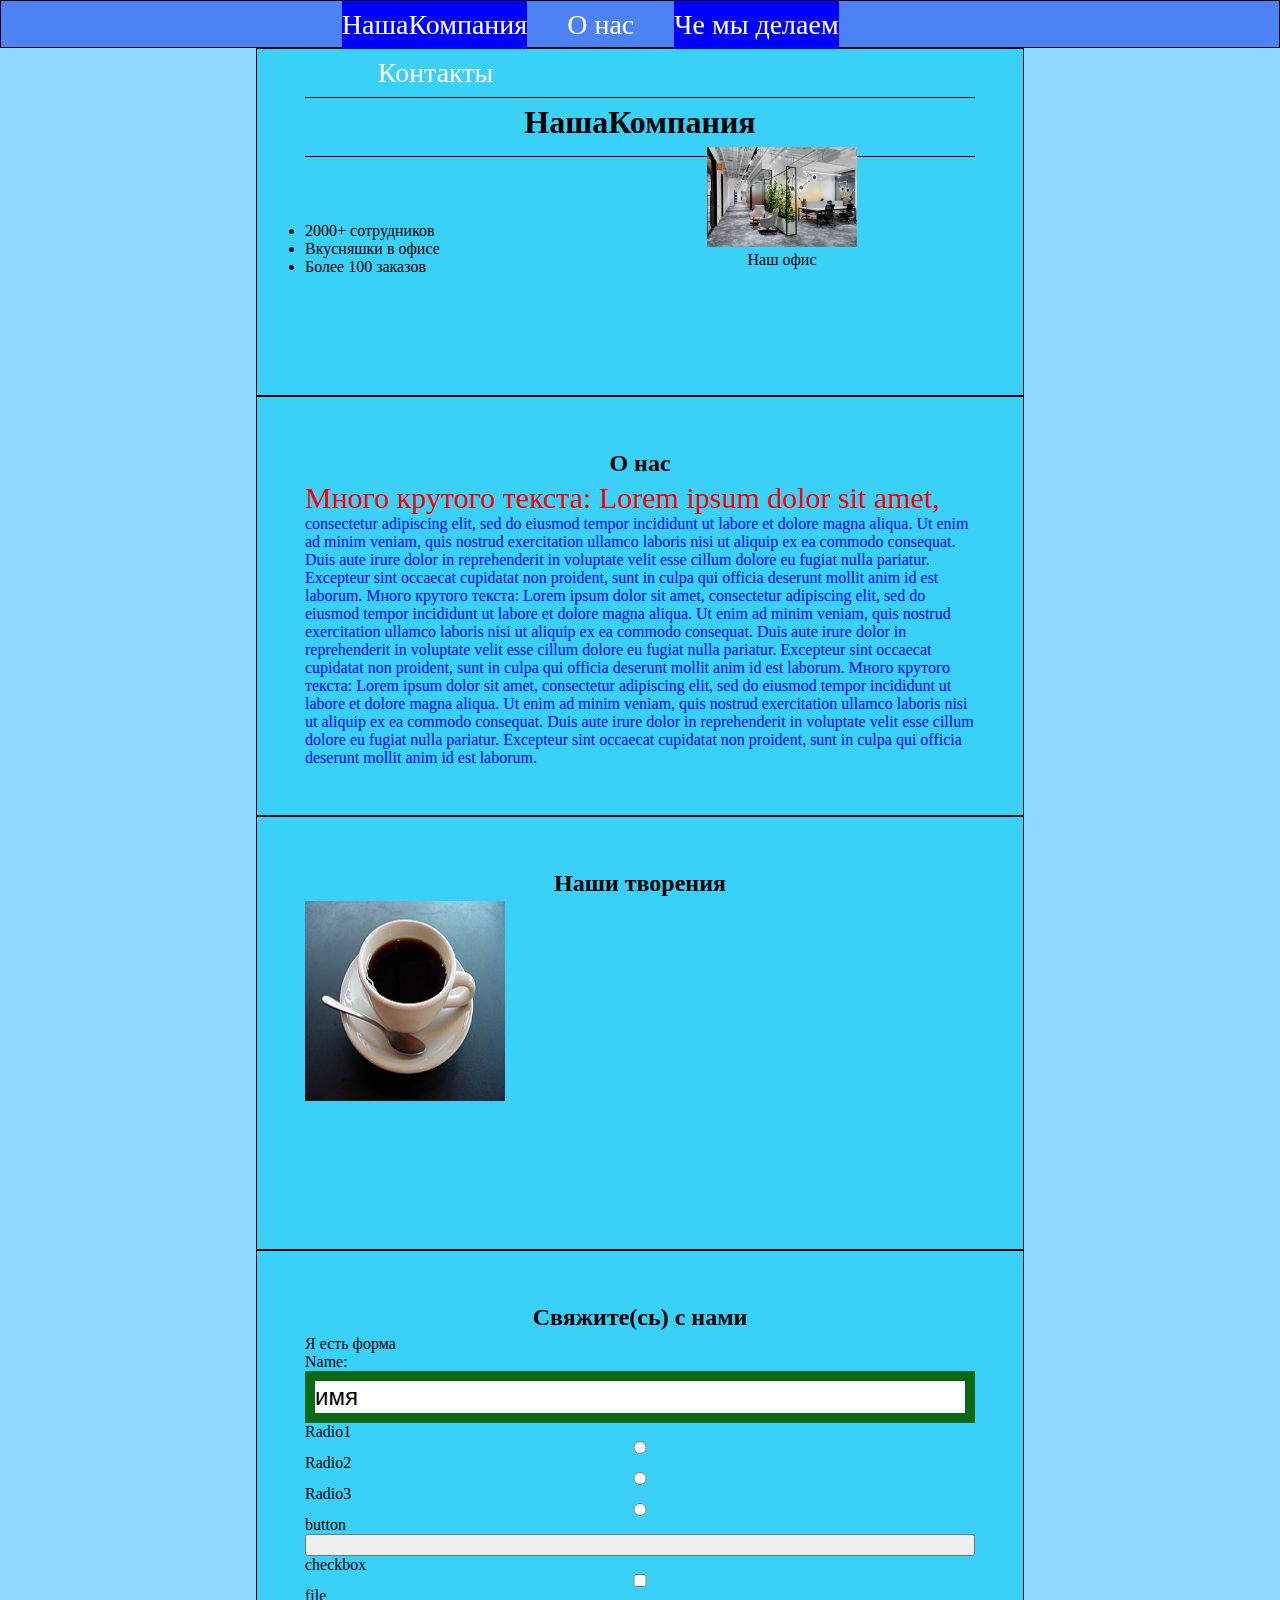
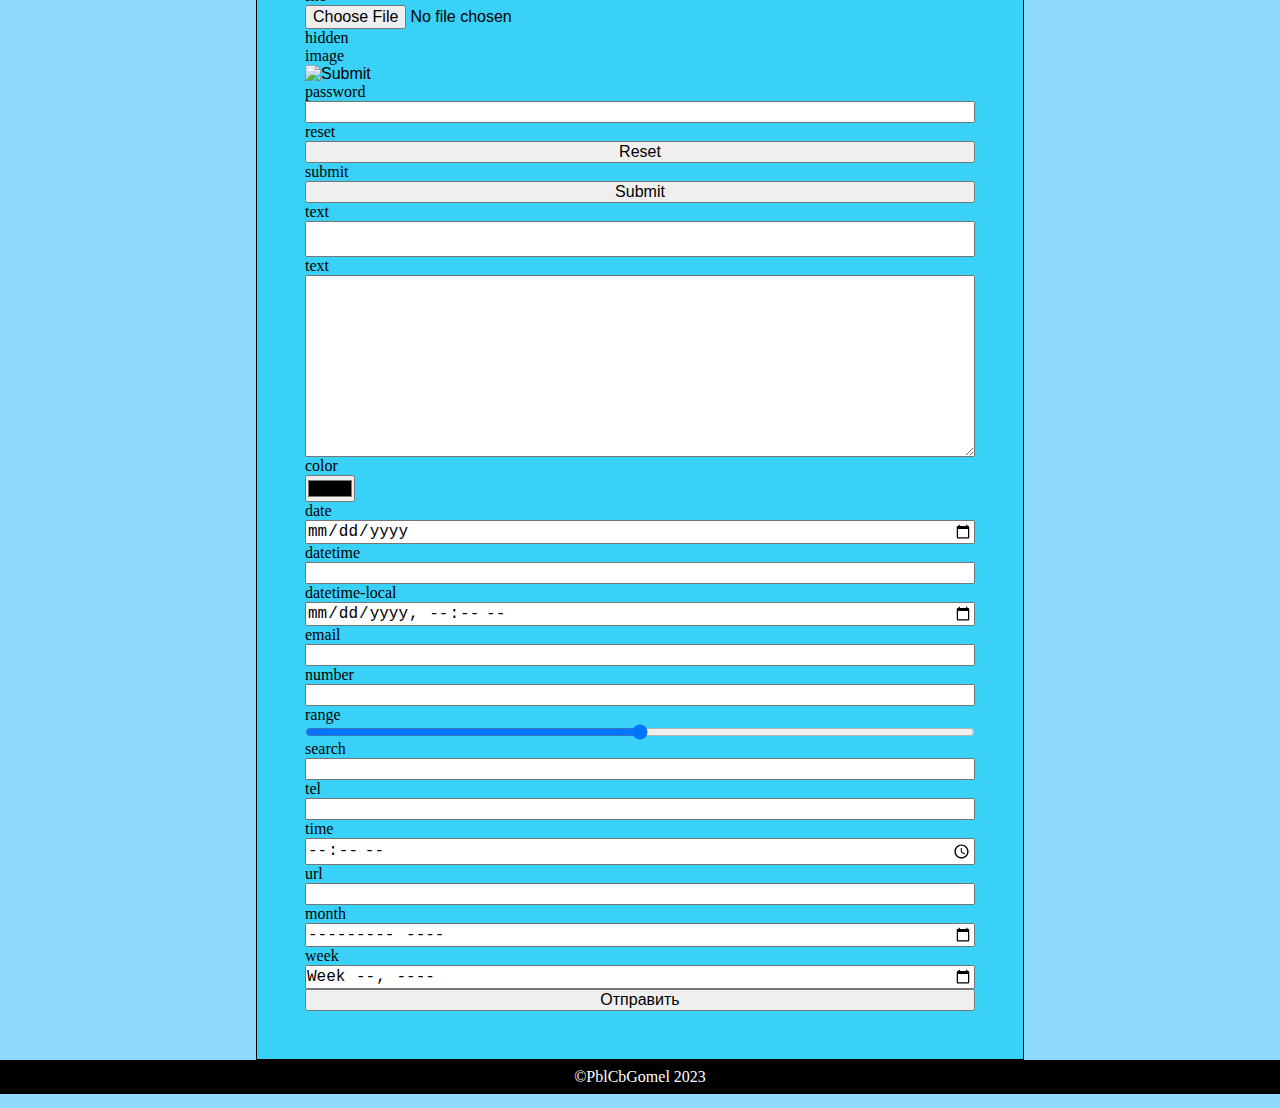
<file: index.html>
<!DOCTYPE html>
<html lang="en">
  <head>
    <meta charset="UTF-8" />
    <meta name="viewport" content="width=device-width, initial-scale=1.0" />
    <title>Лендинг</title>
    <link rel="stylesheet" href="style.css" />
    <link rel="icon" type="image/x-icon" href="./assets/фавикон.png" />
  </head>
  <body>
    <header>
      <nav>
        <ul>
          <li class="nav-li"><a href="#our-company">НашаКомпания</a></li>
          <li class="nav-li"><a href="#about-us">О нас</a></li>
          <li class="nav-li"><a href="#our-creations">Че мы делаем</a></li>
          <li class="nav-li"><a href="#contacts">Контакты</a></li>
        </ul>
      </nav>
      <div class="burger-wrapper">
        <button class="burger"></button>
      </div>
    </header>
    <main>
      <script src="./scripts.js" async></script>
      <section class="our-company" id="our-company">
        <h1>НашаКомпания</h1>
        <ul class="about-list">
          <li>2000+ сотрудников</li>
          <li>Вкусняшки в офисе</li>
          <li>Более 100 заказов</li>
        </ul>
        <figure>
          <img src="./assets/офис.jpg" alt="офис" width="150" height="100" />
          <figcaption>Наш офис</figcaption>
        </figure>
      </section>
      <section class="about-us" id="about-us">
        <h2>О нас</h2>
        <p id="text" class="text text2 text3">
          Много крутого текста: Lorem ipsum dolor sit amet, consectetur
          adipiscing elit, sed do eiusmod tempor incididunt ut labore et dolore
          magna aliqua. Ut enim ad minim veniam, quis nostrud exercitation
          ullamco laboris nisi ut aliquip ex ea commodo consequat. Duis aute
          irure dolor in reprehenderit in voluptate velit esse cillum dolore eu
          fugiat nulla pariatur. Excepteur sint occaecat cupidatat non proident,
          sunt in culpa qui officia deserunt mollit anim id est laborum. Много
          крутого текста: Lorem ipsum dolor sit amet, consectetur adipiscing
          elit, sed do eiusmod tempor incididunt ut labore et dolore magna
          aliqua. Ut enim ad minim veniam, quis nostrud exercitation ullamco
          laboris nisi ut aliquip ex ea commodo consequat. Duis aute irure dolor
          in reprehenderit in voluptate velit esse cillum dolore eu fugiat nulla
          pariatur. Excepteur sint occaecat cupidatat non proident, sunt in
          culpa qui officia deserunt mollit anim id est laborum. Много крутого
          текста: Lorem ipsum dolor sit amet, consectetur adipiscing elit, sed
          do eiusmod tempor incididunt ut labore et dolore magna aliqua. Ut enim
          ad minim veniam, quis nostrud exercitation ullamco laboris nisi ut
          aliquip ex ea commodo consequat. Duis aute irure dolor in
          reprehenderit in voluptate velit esse cillum dolore eu fugiat nulla
          pariatur. Excepteur sint occaecat cupidatat non proident, sunt in
          culpa qui officia deserunt mollit anim id est laborum.
        </p>
      </section>
      <section class="our-creations" id="our-creations">
        <h2>Наши творения</h2>
        <div class="grid-container">
          <figure>
            <img src="./assets/кофе.JPG" alt="кофе" width="200" height="200" />
          </figure>
        </div>
      </section>
      <section class="contacts" id="contacts">
        <h2>Свяжите(сь) с нами</h2>

        <form>
          <legend>Я есть форма</legend>
          <label for="name">Name:</label>
          <input
            pattern="[a-zA-Zа-яА-ЯёЁ]{2,12}"
            required
            value="имя"
            id="name"
            type="text"
            name="name"
            placeholder="Введите имя"
          />

          <label for="radio1">Radio1</label>
          <input type="radio" name="radio" id="radio1" />
          <label for="radio2">Radio2</label>
          <input type="radio" name="radio" id="radio2" />
          <label for="radio3">Radio3</label>
          <input type="radio" name="radio" id="radio3" />

          <label for="btn" name="btn" id="btn">button</label>
          <input type="button" />

          <label for="checkbox">checkbox</label>
          <input type="checkbox" name="checkbox" id="checkbox" />

          <label for="file">file</label>
          <input type="file" name="file" id="file" />

          <label for="hidden">hidden</label>
          <input
            type="hidden"
            name="hidden"
            value="скрытое значение"
            id="hidden"
          />

          <label for="image">image</label>
          <input type="image" name="image" id="checimagekbox" />

          <label for="password">password</label>
          <input type="password" name="password" id="password" />

          <label for="reset">reset</label>
          <input type="reset" name="reset" id="reset" />

          <label for="submit">submit</label>
          <input type="submit" name="submit" id="submit" />

          <label for="text">text</label>
          <input type="text" name="text" id="text" />
          <label for="text-area">text</label>
          <textarea
            rows="10"
            cols="45"
            name="text-area"
            id="text-area"
          ></textarea>
          <label for="color">color</label>
          <input type="color" name="color" id="color" />
          <label for="date">date</label>
          <input type="date" name="date" id="date" />
          <label for="datetime">datetime</label>
          <input type="datetime" name="datetime" id="datetime" />
          <label for="datetime-local">datetime-local</label>
          <input
            type="datetime-local"
            name="datetime-local"
            id="datetime-local"
          />
          <label for="email">email</label>
          <input type="email" name="email" id="email" />
          <label for="number">number</label>
          <input type="number" name="number" id="number" />
          <label for="range">range</label>
          <input type="range" name="range" id="range" />
          <label for="search">search</label>
          <input type="search" name="search" id="search" />
          <label for="tel">tel</label>
          <input type="tel" name="tel" id="tel" />
          <label for="time">time</label>
          <input type="time" name="time" id="time" />
          <label for="url">url</label>
          <input type="url" name="url" id="url" />
          <label for="month">month</label>
          <input type="month" name="month" id="month" />
          <label for="week">week</label>
          <input type="week" name="week" id="week" />
          <button onclick="document.location='second-page.html'">
            Отправить
          </button>
        </form>
      </section>
    </main>
    <footer>©PblCbGomel 2023</footer>
    <script src="./scripts.js"></script>
  </body>
</html>
</file>
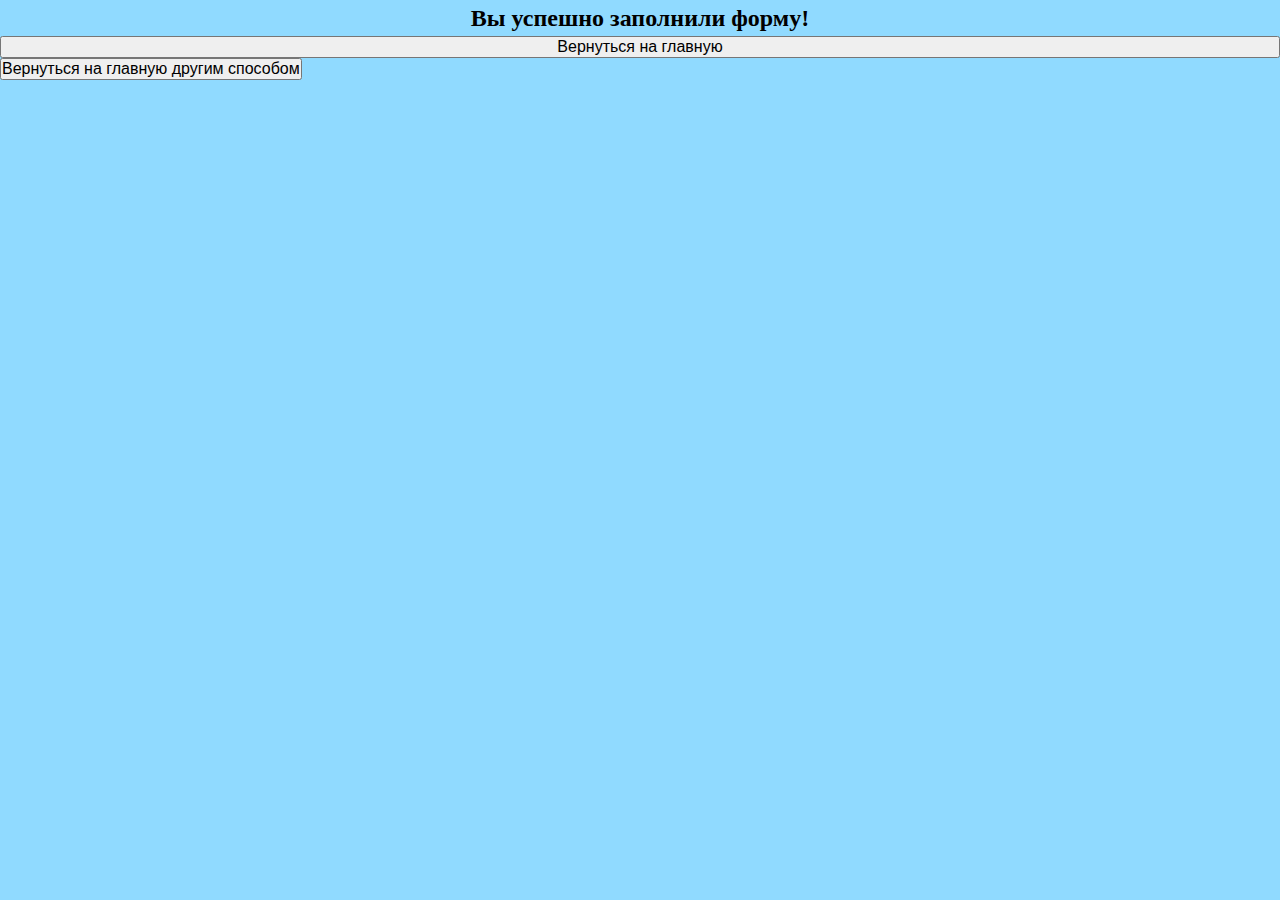
<file: second-page.html>
<!DOCTYPE html>
<html lang="en">
  <head>
    <meta charset="UTF-8" />
    <meta name="viewport" content="width=device-width, initial-scale=1.0" />
    <link rel="stylesheet" href="style.css" />
    <title>Я вторая страница</title>
  </head>
  <body>
    <h2>Вы успешно заполнили форму!</h2>
    <form action="index.html" target="_blank">
      <button>Вернуться на главную</button>
    </form>
    <button onclick="document.location='index.html'">
      Вернуться на главную другим способом
    </button>
  </body>
</html>
</file>
<file: style.css>
* {
  padding: 0;
  margin: 0;
  font-size: 16px;
}

html {
  scroll-behavior: smooth;
}

::selection {
  background: #c5ffb788;
}

::-moz-selection {
  background: #c5ffb788; /* Firefox */
}

h1,
h2,
h3 {
  text-align: center;
}

h1 {
  font-size: 2rem;
  line-height: 3rem;
}

h1::after {
  content: "";
  height: 1px;
  width: 100%;
  background-color: black;
  display: block;
  position: relative;
  bottom: -10px;
}

h1::before {
  content: "";
  height: 1px;
  width: 100%;
  background-color: black;
  display: block;
}

.about-us p::first-line {
  color: red;
  font-size: 30px;
}

h2 {
  font-size: 1.5rem;
  line-height: 2.25rem;
}

body {
  background-color: rgb(144, 218, 255);
}

header {
  background-color: rgb(77, 130, 245);
  border: 1px solid black;
  position: fixed;
  z-index: 10;
  top: 0;
  width: 100%;
  height: 3rem;
  display: flex;
  justify-content: right;
  align-items: center;
  box-sizing: border-box;
  padding: 0 2rem;
}

nav {
  width: 45%;
  margin: auto;
  color: white;
}

main {
  padding-top: 3rem;
  margin-top: -3rem;
  background-color: rgb(57, 209, 248);
  width: 60%;
  margin: auto;
}

nav li {
  display: inline-block;
  margin-left: 2.25rem;
  height: 3rem;
}

nav li:first-child {
  margin-left: 0;
}

a {
  font-size: 1.75rem;
  text-decoration: none;
  cursor: pointer;
  color: white;
  line-height: 48px;
}

nav li:hover {
  background-color: rgba(0, 0, 0, 0.2);
}

nav li:hover a {
  color: gold;
}

nav li:active {
  background-color: rgba(0, 0, 0, 0.5);
}

nav a:focus {
  background-color: rgb(156, 14, 14);
}

nav li:nth-child(2n + 1) {
  background-color: blue;
}

section {
  box-sizing: border-box;
  position: relative;
  z-index: 1;
  padding: 3rem;
  border: 1px solid black;
}

.about-list {
  position: absolute;
  top: 50%;
  display: inline-block;
  width: 30%;
}

.grid-container {
  display: grid;
  grid-template-columns: repeat(3, 200px);
  grid-template-rows: 20% 1fr 10%;
  grid-gap: 3rem;
}

.our-company figure {
  position: relative;
  left: 60%;
  display: inline-block;
  height: 200px;
}

.our-company figcaption {
  text-align: center;
}

footer {
  background-color: black;
  color: white;
  padding: 0.5rem 0;
  text-align: center;
}

form {
  display: flex;
  flex-direction: column;
}

input[type="text"] {
  font-size: 1.5rem;
  line-height: 2rem;
}

input::placeholder {
  color: red;
}

input:required {
  border: 10px solid rgb(13, 104, 19);
}

input:invalid {
  border: 10px solid rgb(194, 22, 22);
}

input:focus {
  outline: none;
}

/*burger*/

.burger-wrapper {
  width: 50px;
  height: 50px;
  display: flex;
  align-items: center;
  justify-content: center;
  cursor: pointer;
}

.burger {
  position: relative;
  border: 0;
  outline: none;
  display: none;
  height: 3px;
  width: 50px;
  background-color: white;
  cursor: pointer;
  z-index: 100;
}

.burger::before {
  content: "";
  height: 3px;
  width: 50px;
  position: absolute;
  background-color: white;
  left: 0;
  top: -10px;
  cursor: pointer;
  transition: 0.3s;
  z-index: 100;
}

.burger::after {
  content: "";
  height: 3px;
  width: 50px;
  position: absolute;
  background-color: white;
  left: 0;
  top: 10px;
  cursor: pointer;
  transition: 0.3s;
  z-index: 100;
}

.burger.active {
  height: 0;
}

.burger.active::before {
  transform: rotate(-45deg);
  top: 0;
}

.burger.active::after {
  transform: rotate(45deg);
  top: 0;
}

@media (max-width: 768px) {
  .burger {
    display: block;
  }

  nav {
    position: fixed;
    z-index: 1;
    top: 0;
    right: 0;
    background-color: blue;
    width: 80%;
    height: 100vh;
    transform: translateX(100%);
    transition: transform 0.5s;
  }

  nav ul {
    display: flex;
    flex-direction: column;
  }

  nav ul li {
    width: 50%;
    margin-left: 0;
  }

  nav.active {
    transform: translateX(0);
  }

  body.active {
    overflow: hidden;
  }
}
</file>
